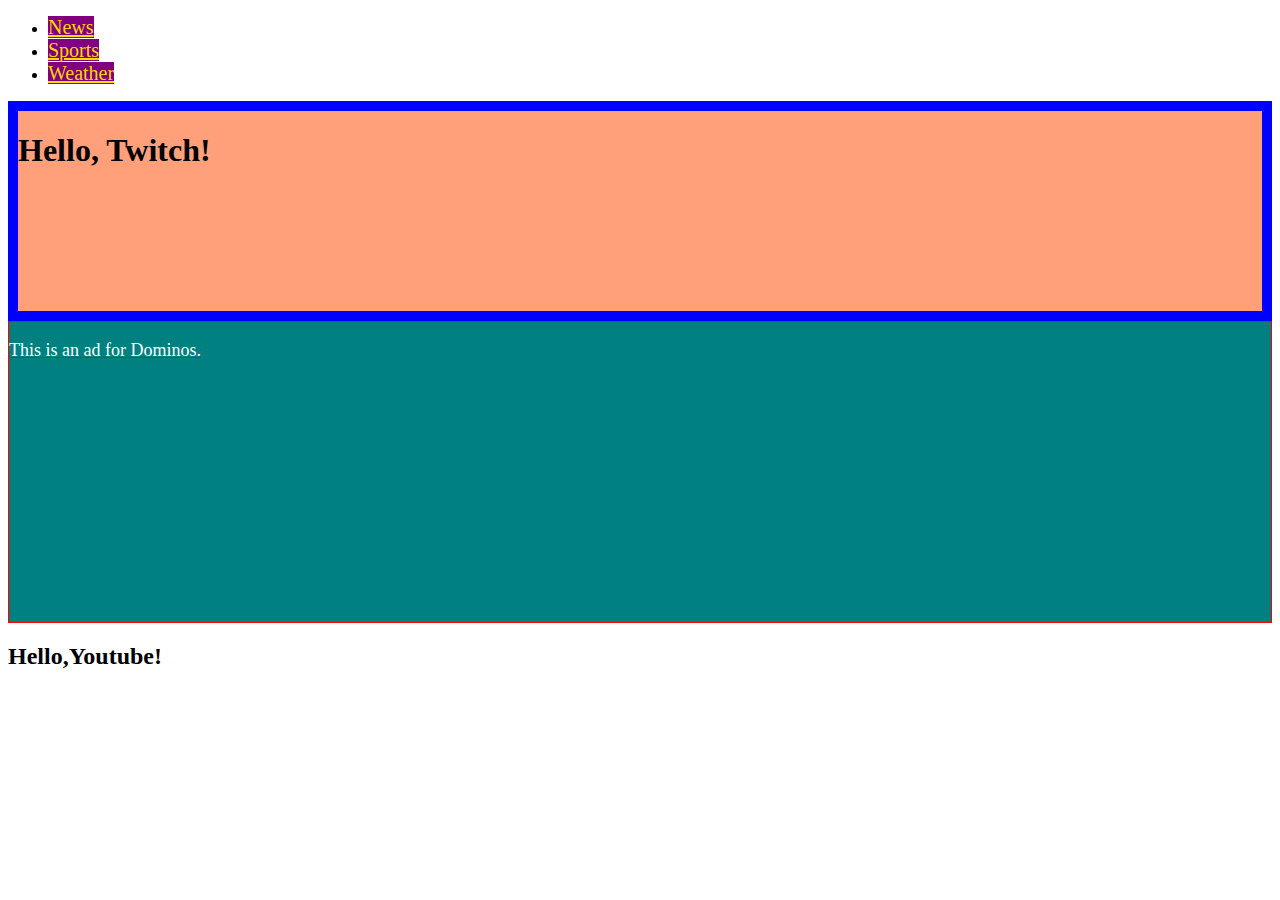
<file: class-6/class06-materials/basic-css-two/index.html>
<!DOCTYPE html>
<html lang="en">
	<head>
		<title>Blank Template</title>
		<!-- external CSS link -->
		<link href="https://fonts.googleapis.com/css2?family=Source+Sans+Pro&display=swap" rel="stylesheet">
		<link rel="stylesheet" href="css/style.css">
	</head>
	<body>
		<header>
			<nav>
				<ul>
					<li><a href="#">News</a></li>
					<li><a href="#">Sports</a></li>
					<li><a href="#">Weather</a></li>
				</ul>
			</nav>
		</header>
		<section>
			<h1>Hello, Twitch!</h1>
		</section>
		<aside>
			<p>This is an ad for Dominos.</p>
		</aside>
		<footer>
			<h2>Hello,Youtube!</h2>
		</footer>
	</body>
</html>
</file>
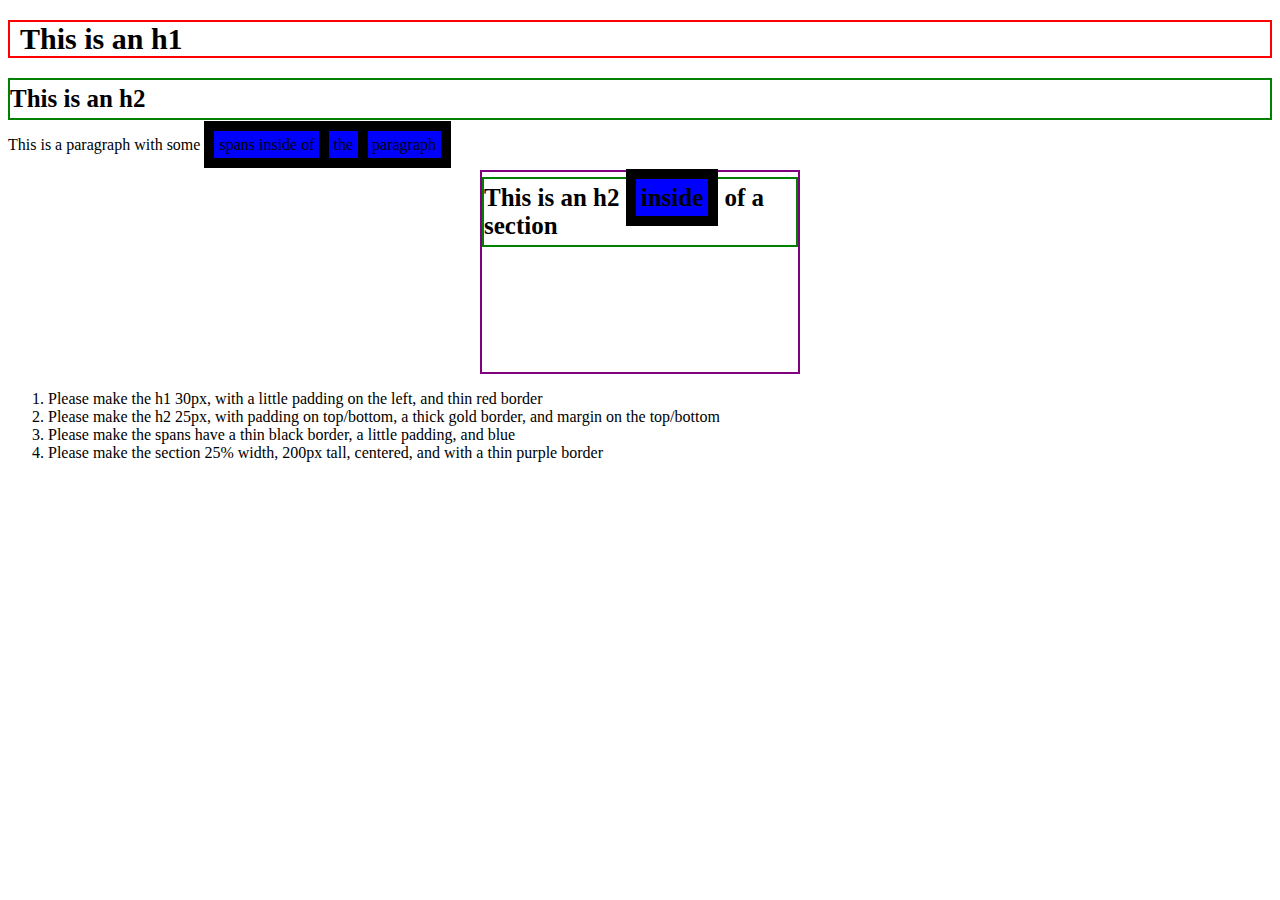
<file: class-6/class06-materials/box-model-practice/index.html>
<!DOCTYPE html>
<html lang="en">
	<head>
		<title>Blank Template</title>
		<!-- external CSS link -->
		<link rel="stylesheet" href="css/style.css">
	</head>
	<body>
		<h1>This is an h1</h1>
		<h2>This is an h2</h2>
		<p>This is a paragraph with some <span>spans</spans> inside of <span>the</span> paragraph</p>
		<section>
			<h2>This is an h2 <span>inside</span> of a section</h2>
		</section>

		<ol>
			<li>Please make the h1 30px, with a little padding on the left, and thin red border</li>
			<li>Please make the h2 25px, with padding on top/bottom, a thick gold border, and margin on the top/bottom</li>
			<li>Please make the spans have a thin black border, a little padding, and blue</li>
			<li>Please make the section 25% width, 200px tall, centered, and with a thin purple border</li>
		</ol>

	</body>
</html>
</file>
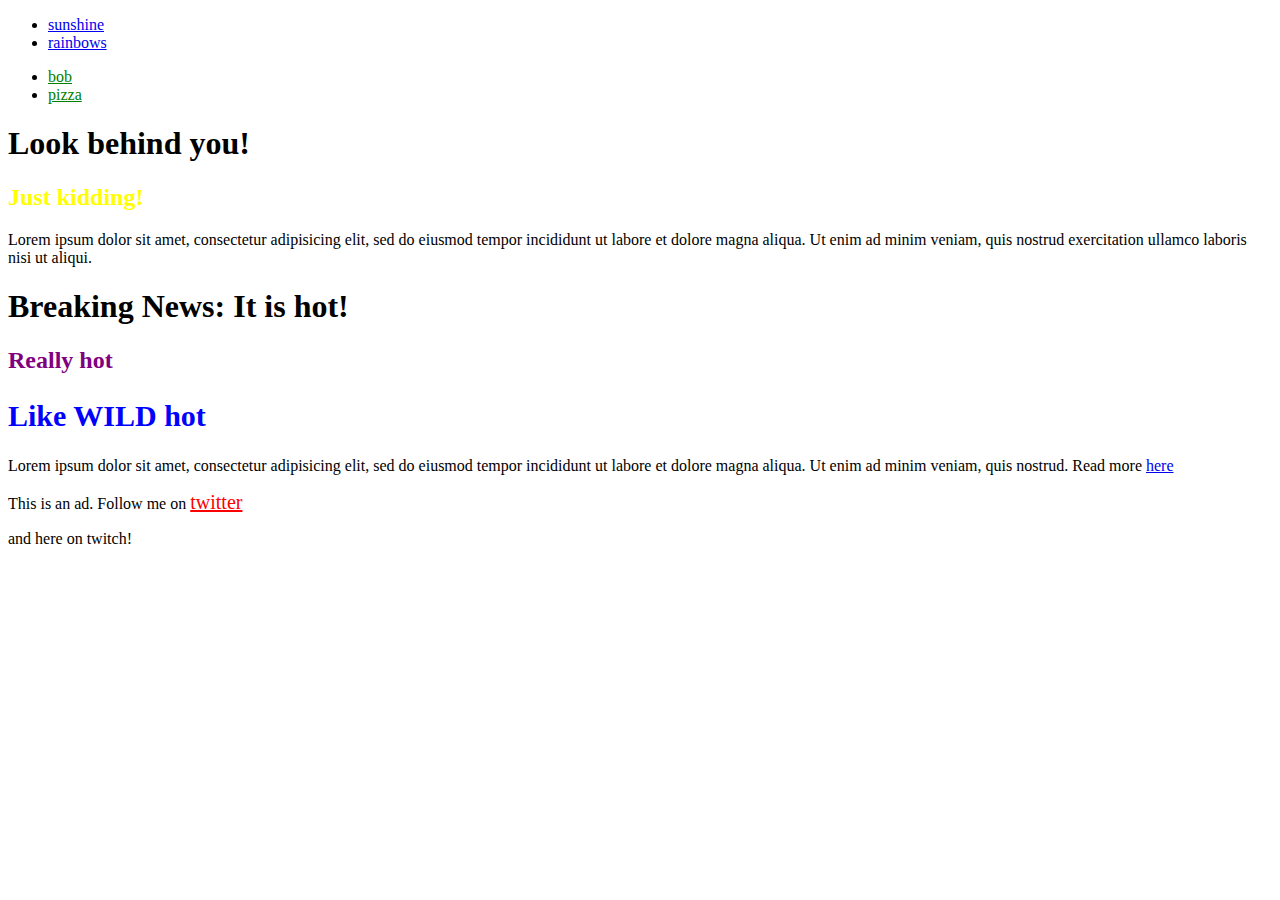
<file: class-6/class06-materials/relationship-css-two/index.html>
<!DOCTYPE html>
<html lang="en">
	<head>
		<title>Blank Template</title>
		<!-- external CSS link -->
		<link rel="stylesheet" href="css/style.css">
	</head>
	<body>
		<header>
			<nav>
				<ul>
					<li><a href="#">sunshine</a></li>
					<li><a href="#">rainbows</a></li>
				</ul>
				<ul>
					<li><a href="#">bob</a></li>
					<li><a href="#">pizza</a></li>
				</ul>
			</nav>
		</header>
		<section>
			<h1>Look behind you!</h1>
			<h2>Just kidding!</h2>
			<p>Lorem ipsum dolor sit amet, consectetur adipisicing elit, sed do eiusmod tempor incididunt ut labore et dolore magna aliqua. Ut enim ad minim veniam, quis nostrud exercitation ullamco laboris nisi ut aliqui.
			</p>
		</section>
		<article>
			<h1>Breaking News: It is hot!</h1>
			<h2>Really hot</h2>
			<h2>Like WILD hot</h2>
			<p>Lorem ipsum dolor sit amet, consectetur adipisicing elit, sed do eiusmod tempor incididunt ut labore et dolore magna aliqua. Ut enim ad minim veniam, quis nostrud. Read more <a href="#">here</a>
			</p>
		</article>
		<aside>
			<p>This is an ad. Follow me on <a href="https://leonnoel.com/twitter">twitter</a></p> and here on twitch!</p>
		</aside>
	</body>
</html>
</file>
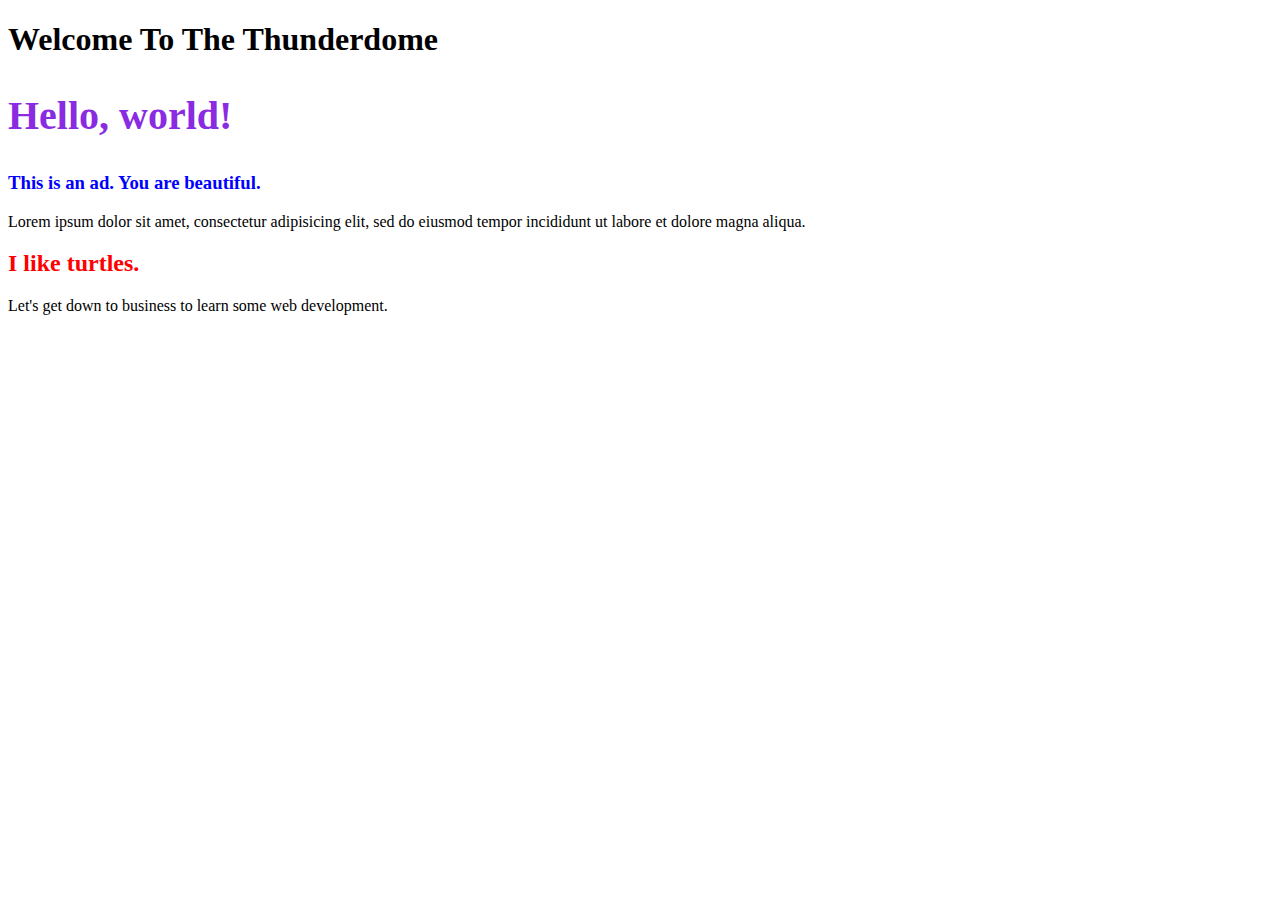
<file: class-6/class06-materials/specificity-practice/index.html>
<!DOCTYPE html>
<html lang="en">
	<head>
		<title>Blank Template</title>
		<!-- external CSS link -->
		<link rel="stylesheet" href="css/style.css">
	</head>
	<body>
		<header class="top">
			<h1 id="bringThePain" class="painIsFrenchBread titans">Welcome To The Thunderdome</h1>
		</header>
		<section id="rugratsWildThornberrysBestCrossOverAllTime">
			<h2>Hello, world!</h2>
			<aside class="extraExtraReadAllAboutIt">
				<h3>This is an ad. You are beautiful.</h3>
				<p>Lorem ipsum dolor sit amet, consectetur adipisicing elit, sed do eiusmod tempor incididunt ut labore et dolore magna aliqua.</p>
			</aside>
		</section>
		<section id="chunkyMilk">
			<h2>I like turtles.</h2>
			<p class="passTheRemote turtles" >Let's get down to business to learn some web development.</p>
		</section>
	</body>
</html>
</file>
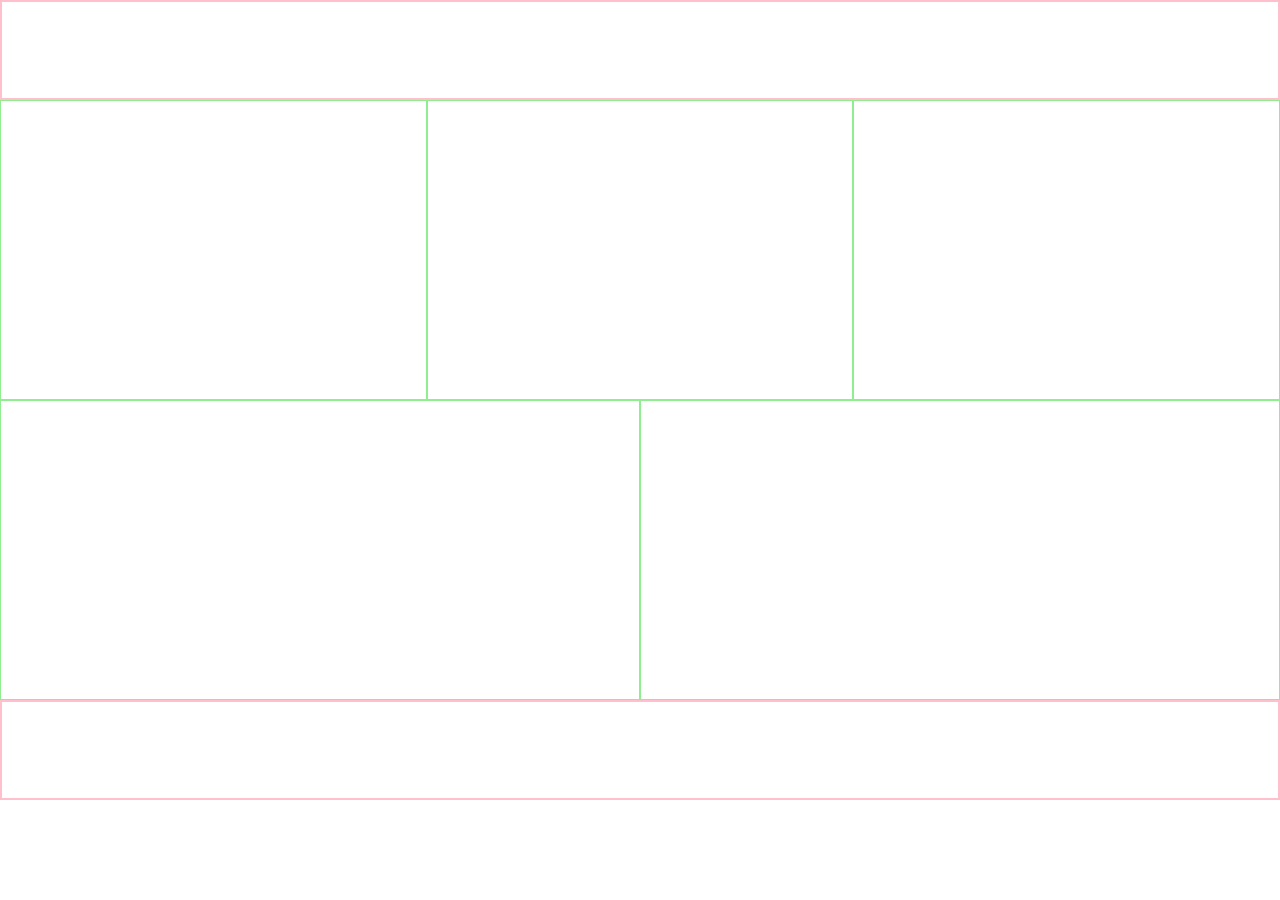
<file: class-6/class06-materials/template/index.html>
<!DOCTYPE html>
<html lang="en">
	<head>
    	<meta charset="utf-8">
    	<meta name="description" content="Your description goes here">
    	<meta name="keywords" content="one, two, three">

		<title>Blank Template</title>

		<!-- external CSS link -->
		<link rel="stylesheet" href="css/normalize.css">
		<link rel="stylesheet" href="css/style.css">
	</head>
	<body>

		<header></header>

		<section></section>
		<section></section>
		<section></section>
		<section class="biggerBottom"></section>
		<section class="biggerBottom"></section>

		<footer></footer>

		<script type="text/javascript" src="js/main.js"></script>
	</body>
</html>
</file>
<file: class-6/class06-materials/basic-css-two/css/style.css>
/* Please make the anchor tags gold, 20px, and have a purple background */
a {
    color: gold;
    font-size: 20px;
    background-color: purple;
}

/* Please make the section have a height of 200px, a 10px thick blue border, and a light orange background */
section {
    height: 200px;
    border: 10px solid blue;
    background: lightsalmon;
}

/* Please make the aside have a height of 300px, a thin red border, and a teal background  */
aside {
    height: 300px;
    border: 1px solid red;
    background: teal;
}

/* Please make the aside paragraph have white text, 18px, and a red underline */
aside p { 
    color: white;
    font-size: 18px;
    text-decoration: underline red;
}
</file>
<file: class-6/class06-materials/box-model-practice/css/style.css>
/* Please make the h1 30px, with a little padding on the left, and thin red border */
h1 {
    font-size: 30px;
    padding-left: 10px;
    border: 2px solid red;
}

/* Please make the h2 25px, with padding on top/bottom, a thick gold border, and margin on the top/bottom */
h2 {
   font-size: 25px;
    padding-top: 5px;
    padding-bottom: 5px;
    margin-top: 5px;
    margin-bottom: 5px;
    border: 2px solid green;
}

/* Please make the spans have a thin black border, a little padding, and blue */
span {
    border: 10px solid black;
    padding: 5px;
    background-color: blue;
}

/* Please make the section 25% width, 200px tall, centered, and with a thin purple border */
section {
    width: 25%;
    margin: 0 auto;
    height: 200px;
    border: 2px solid purple; 
}
</file>
<file: class-6/class06-materials/relationship-css-two/css/style.css>
/* NO classes or IDs */

/* Please make only "Just kidding!" yellow */
section h2 {
    color: yellow;
}

/* Please make only "twitter" red and 20px */
aside p > a {
    color: red;
    font-size: 20px;
}

/* Please make "Really hot" purple & "Like WILD hot" larger and blue  */
article h2 {
    color: purple;
}

article h2 + h2 {
    color: blue;
    font-size: 30px;
}

/* Please make only bob and pizza green */
nav ul + ul a {
    color: green;
}
</file>
<file: class-6/class06-materials/specificity-practice/css/style.css>
/* Please make "This is an ad..." blue, but make sure it is specific enough that you could add other h3's somewhere eles in the document. */
.extraExtraReadAllAboutIt h3 {
    color: blue;
}

/* Please make "I like turtles." red */
#chunkyMilk h2 {
    color: red;
}

/* Please select "Hello, world!" with the highest level of specificity possible*/
#rugratsWildThornberrysBestCrossOverAllTime h2 {
    color:blueviolet;
    font-size: 40px;
}

/* Please select "Let's get down to business..." with the highest level of specificity possible */
</file>
<file: class-6/class06-materials/template/css/style.css>
/* Box Model Hack */
* {
     box-sizing: border-box;
}

/* Clear fix hack */
.clearfix:after {
     content: ".";
     display: block;
     clear: both;
     visibility: hidden;
     line-height: 0;
     height: 0;
}

.clear {
	clear: both;
}

/******************************************
/* BASE STYLES
/*******************************************/

body {

}


/******************************************
/* LAYOUT
/*******************************************/
header, footer {
     height: 100px;
     border: 2px solid pink;
     clear: both;
}

section {
     height: 300px;
     width: 33.3333%;
     float: left;
     border: 1px solid lightgreen;
}

.biggerBottom {
     width: 50%;
}




/******************************************
/* ADDITIONAL STYLES
/*******************************************/
</file>
